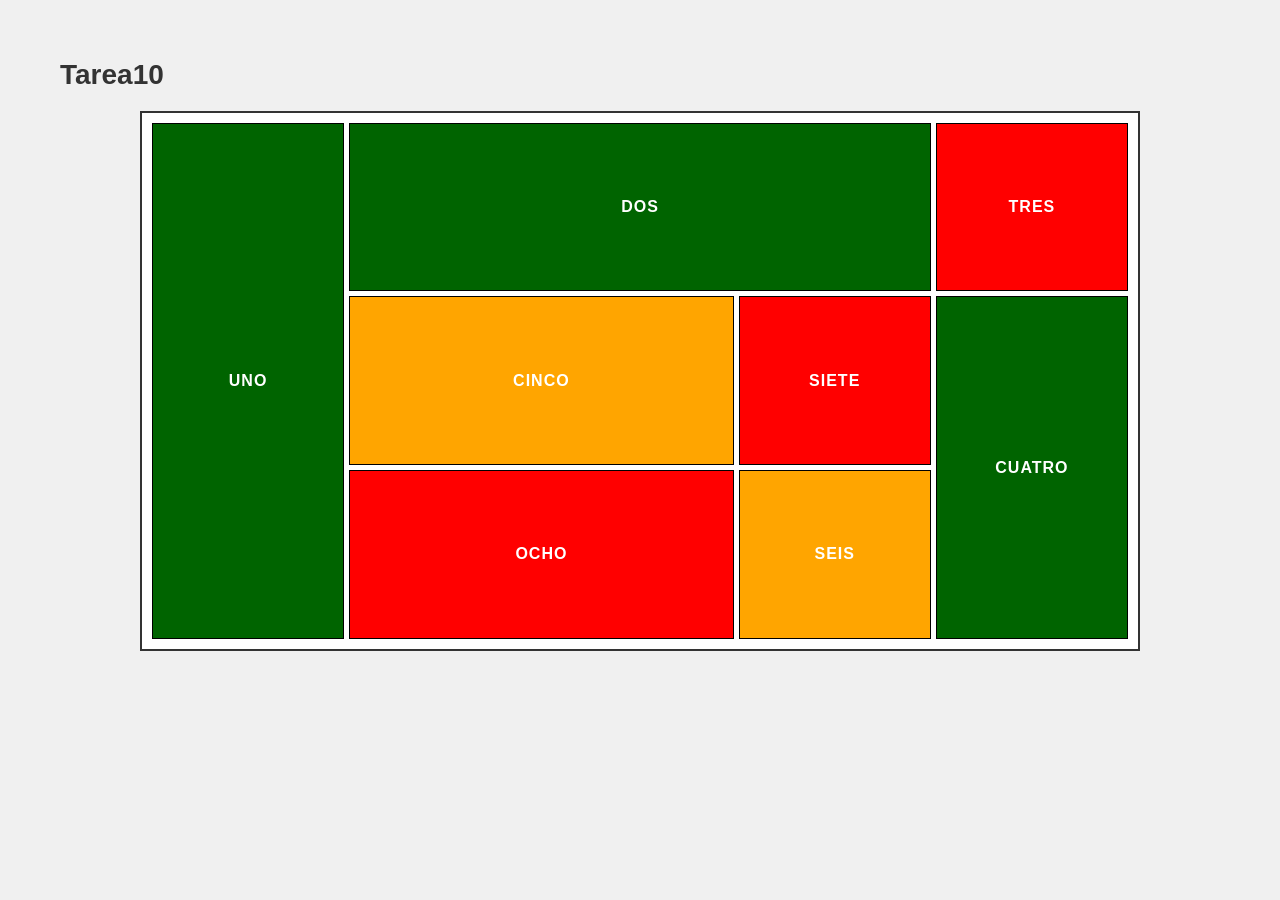
<file: index.html>
<!DOCTYPE html>
<html lang="es">
<head>
  <meta charset="UTF-8">
  <meta name="viewport" content="width=device-width, initial-scale=1.0">
  <title>Grid 1 - Tarea 10</title>
  

  <link rel="icon" type="imagen/png" href="favicon.jpg">
  
  <link rel="stylesheet" href="estilos.css">
</head>
<body>
  <h1>Tarea10</h1>
  <div id="container">
    <div class="caja uno">UNO</div>
    <div class="caja dos">DOS</div>
    <div class="caja tres">TRES</div>
    <div class="caja cuatro">CUATRO</div>
    <div class="caja cinco">CINCO</div>
    <div class="caja seis">SEIS</div>
    <div class="caja siete">SIETE</div>
    <div class="caja ocho">OCHO</div>
  </div>
</body>
</html>
</file>
<file: estilos.css>
* {
  box-sizing: border-box;
}

body {
  font-family: Arial, sans-serif;
  background-color: #f0f0f0;
  padding: 40px;
  margin: 0;
}

h1 {
  text-align: left;
  color: #333;
  margin-bottom: 20px;
  margin-left: 20px;
  font-size: 28px;
}

#container {
  display: grid;
  /* 4 columnas para dar espacio a CUATRO */
  grid-template-columns: 1fr 2fr 1fr 1fr;
  /* 3 filas */
  grid-template-rows: 1fr 1fr 1fr;
  gap: 5px;
  width: 90vw;
  max-width: 1000px;
  min-width: 700px;
  margin: 0 auto;
  border: 2px solid #333;
  padding: 10px;
  background-color: #fff;
  height: 60vh;
  min-height: 450px;
}

.caja {
  width: 100%;
  height: 100%;
  border: 1px solid black;
  color: white;
  display: flex;
  align-items: center;
  justify-content: center;
  font-weight: bold;
  font-size: 16px;
  text-transform: uppercase;
  letter-spacing: 1px;
  overflow: hidden;
}


.uno {
  grid-column: 1 / 2;
  grid-row: 1 / 4; /* profesor este ocupa las 3 filas */
  background-color: #006400;
}

.dos {
  grid-column: 2 / 4; /*  este ocupa 2 columnas (2 y 3) */
  grid-row: 1 / 2;
  background-color: #006400;
}

.tres {
  grid-column: 4 / 5;
  grid-row: 1 / 2;
  background-color: #ff0000;
}

.cuatro {
  grid-column: 4 / 5; 
  grid-row: 2 / 4; 
  background-color: #006400;
}

.cinco {
  grid-column: 2 / 3;
  grid-row: 2 / 3;
  background-color: #ffa500;
}

.siete {
  grid-column: 3 / 4;
  grid-row: 2 / 3;
  background-color: #ff0000;
}

.ocho {
  grid-column: 2 / 3;
  grid-row: 3 / 4;
  background-color: #ff0000;
}

.seis {
  grid-column: 3 / 4;
  grid-row: 3 / 4;
  background-color: #ffa500;
}
</file>
